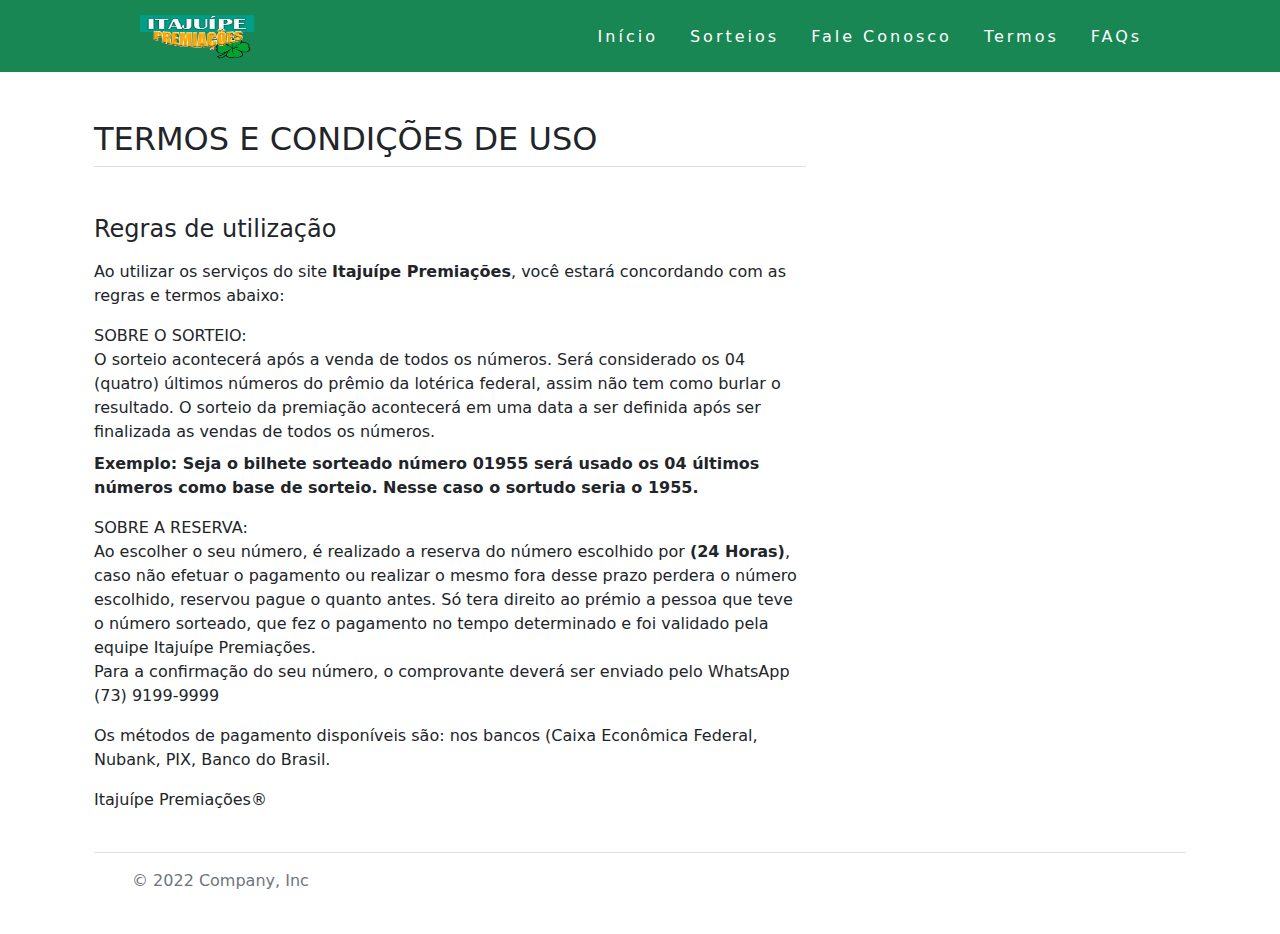
<file: termos-de-uso.html>
<!DOCTYPE html>
<html lang="pt-br">

<head>
  <meta charset="UTF-8">
  <meta http-equiv="X-UA-Compatible" content="IE=edge">
  <meta name="viewport" content="width=device-width, initial-scale=1.0">
  <!--Favicons-->
  <link rel="apple-touch-icon" href="./favicon/apple-touch-icon.png" sizes="180x180">
  <link rel="icon" href="./favicon/favicon-32x32.png" sizes="32x32" type="image/png">
  <link rel="icon" href="./favicon/favicon-16x16.png" sizes="16x16" type="image/png">
  <!-- CSS -->
  <link rel="stylesheet" href="./css/bootstrap.min.css">
  <link rel="stylesheet" href="./css/style.css">
  <title>Itajuípe Premiações</title>
</head>

<body>
  <!-- MENU HAMBURGUER -->
  <nav>
    <a class="" href="/">
      <img class="logo" src="./img/img_logo.png">
    </a>
    <div class="mobile-menu">
      <div class="line1"></div>
      <div class="line2"></div>
      <div class="line3"></div>
      <div class="line4"></div>
    </div>
    <ul class="nav-list">
      <li><a href="./index.html">Início</a></li>
      <li><a href="#">Sorteios</a></li>
      <li><a href="#">Fale Conosco</a></li>
      <li><a href="./termos-de-uso.html">Termos</a></li>
      <li><a href="#">FAQs</a></li>
    </ul>
  </nav>
  <div class="container">
    <!-- -->
    <main>
      <div class="container">
        <div class="row g-5">
          <div class="col-md-8">
            <h2 class="pb-2 border-bottom mt-5">TERMOS E CONDIÇÕES DE USO</h2>
            <h4 class="mt-5 mb-3">Regras de utilização</h4>
            <p>
              Ao utilizar os serviços do site <strong>Itajuípe Premiações</strong>, você estará concordando com as
              regras e termos abaixo:
            </p>
            <p class="mb-2">SOBRE O SORTEIO:<br>O sorteio acontecerá após a venda de todos os números. Será considerado
              os
              04 (quatro) últimos números do prêmio da lotérica federal, assim não tem como burlar o resultado. O
              sorteio da premiação
              acontecerá em uma data a ser definida após ser finalizada as vendas de todos os números.

            <p class="mb-3">
              <strong>
                Exemplo: Seja o bilhete sorteado número 01955 será usado os 04 últimos números como base de
                sorteio. Nesse caso o
                sortudo seria o 1955.</strong>
            </p>
            <p>SOBRE A RESERVA:<br>Ao escolher o seu número, é realizado a reserva do número escolhido por <strong>(24
                Horas)</strong>,
              caso não efetuar o pagamento ou realizar o mesmo fora desse prazo perdera o número escolhido, reservou
              pague o quanto antes. Só tera direito ao prémio a pessoa que teve o número sorteado, que fez o pagamento
              no tempo determinado e foi validado pela equipe Itajuípe Premiações.<br>Para a confirmação do seu número,
              o comprovante deverá ser enviado pelo WhatsApp (73) 9199-9999
            </p>
            <p>
              Os métodos de pagamento disponíveis são: nos bancos (Caixa Econômica Federal, Nubank, PIX, Banco do
              Brasil.
            </p>
            <p class="bold center">Itajuípe Premiações®</p>
          </div>
        </div>

        <!-- FOOTER -->
        <footer class="d-flex flex-wrap justify-content-between align-items-center py-3 my-4 border-top">
          <div class="col-md-4 d-flex align-items-center">
            <a href="/" class="mb-3 me-2 mb-md-0 text-muted text-decoration-none lh-1">
              <svg class="bi" width="30" height="24">
                <use xlink:href="#bootstrap"></use>
              </svg>
            </a>
            <span class="mb-3 mb-md-0 text-muted">© 2022 Company, Inc</span>
          </div>

          <ul class="nav col-md-4 justify-content-end list-unstyled d-flex">
            <li class="ms-3"><a class="text-muted" href="#"><svg class="bi" width="24" height="24">
                  <use xlink:href="#twitter"></use>
                </svg></a></li>
            <li class="ms-3"><a class="text-muted" href="#"><svg class="bi" width="24" height="24">
                  <use xlink:href="#instagram"></use>
                </svg></a></li>
            <li class="ms-3"><a class="text-muted" href="#"><svg class="bi" width="24" height="24">
                  <use xlink:href="#facebook"></use>
                </svg></a></li>
          </ul>
        </footer>
      </div>

      <!-- JavaScript Bundle with Popper -->
      <script src="./js/bootstrap.bundle.min.js"></script>
      <!-- JavaScript Menu Hambuguer -->
      <script src="./js/mobile-navbar.js"></script>
</body>

</html>
</file>
<file: css/style.css>
* {
  margin: 0;
  padding: 0;
}

a {
  color: #fff;
  text-decoration: none;
  transition: 0.3s;
}

a:hover {
  opacity: 0.7;
}

.logo {
  width: 120px;
  height: 45px;
}

nav {
  display: flex;
  justify-content: space-around;
  align-items: center;
  font-family: system-ui, -apple-system, Helvetica, Arial, sans-serif;
  background: #198754;
  height: 8vh;
}

.nav-list {
  list-style: none;
  display: flex;
}

.nav-list li {
  letter-spacing: 3px;
  margin-left: 32px;
  margin-top: 3%;
}

.mobile-menu {
  display: none;
  cursor: pointer;
}

.mobile-menu div {
  width: 32px;
  height: 2px;
  background: #fff;
  margin: 8px;
  transition: 0.3s;
}

@media (max-width: 999px) {
  body {
    overflow-x: hidden;
  }

  .nav-list {
    position: absolute;
    top: 8vh;
    right: 0;
    width: 50vw;
    height: 92vh;
    background: #198754;
    flex-direction: column;
    align-items: center;
    justify-content: space-around;
    transform: translateX(100%);
    transition: transform 0.3s ease-in;
  }

  .nav-list li {
    margin-left: 0;
    opacity: 0;
  }

  .mobile-menu {
    display: block;
  }
}

.nav-list.active {
  transform: translateX(0);
}

@keyframes navLinkFade {
  from {
    opacity: 0;
    transform: translateX(50px);
  }

  to {
    opacity: 1;
    transform: translateX(0);
  }
}

.mobile-menu.active .line1 {
  transform: rotate(-45deg) translate(-8px, 8px);
}

.mobile-menu.active .line2 {
  opacity: 0;
}

.mobile-menu.active .line3 {
  transform: rotate(45deg) translate(-5px, -7px);
}

.img-card {
  width: 100%;
  height: 100%;

}

#consultMyNumberModal .modal-content,
#sendreceiptModal .modal-content,
.bg_custom_draw .modal-content {
  background-color: #fff;
  border-color: #555
}

.cotas-listagem {
  margin: 0;
  padding: 0;
  display: block
}

.cotas-pages {
  display: inline
}

.cotas-item {
  position: relative;
  display: inline-block;
  font-family: Sans-Serif;
  padding: 3px;
  width: calc(100% / 15);
  min-width: 55px
}

@media(max-width:768px) {
  .cotas-item {
    width: calc(100% / 9)
  }
}

@media(max-width:425px) {
  .cotas-item {
    width: calc(100% / 6)
  }
}

@media(max-width:375px) {
  .cotas-item {
    width: calc(100% / 5)
  }
}

.cotas-item .cotas-item--content {
  border-radius: 4px;
  background-color: #585858;
  font-size: 10pt;
  text-align: center;
  line-height: 35px;
  height: 35px;
  color: #fff;
  vertical-align: middle;
  position: relative
}

.cotas-item.excluir .cotas-item--content:before {
  content: 'x';
  font-weight: bold;
  display: block;
  width: 20px;
  height: 20px;
  line-height: 20px;
  position: absolute;
  top: -8px;
  right: -8px;
  border-radius: 50%;
  background-color: #f90000;
  color: white
}

.cotas-item.status3 {
  cursor: pointer
}

.cotas-item.status3 .cotas-item--content {
  background-color: #585858
}

.cotas-item.status3.selected .cotas-item--content {
  background-color: #343a40
}

.cotas-item.status1 .cotas-item--content {
  background-color: #28a745
}

.cotas-item.status0 .cotas-item--content {
  background-color: #17a2b8
}

.cotas-item .cotas-item--tooltip {
  display: none;
  position: absolute;
  bottom: 100%;
  left: 50%;
  transform: translate(-50%, 0);
  background-color: black;
  font-size: 12px;
  padding: 5px 8px;
  font-weight: normal;
  border-radius: 3px;
  line-height: 15px;
  margin-bottom: 5px;
  color: white;
  pointer-events: none;
  white-space: nowrap;
  z-index: 999
}

.cotas-item:hover .cotas-item--tooltip {
  display: block
}
</file>
